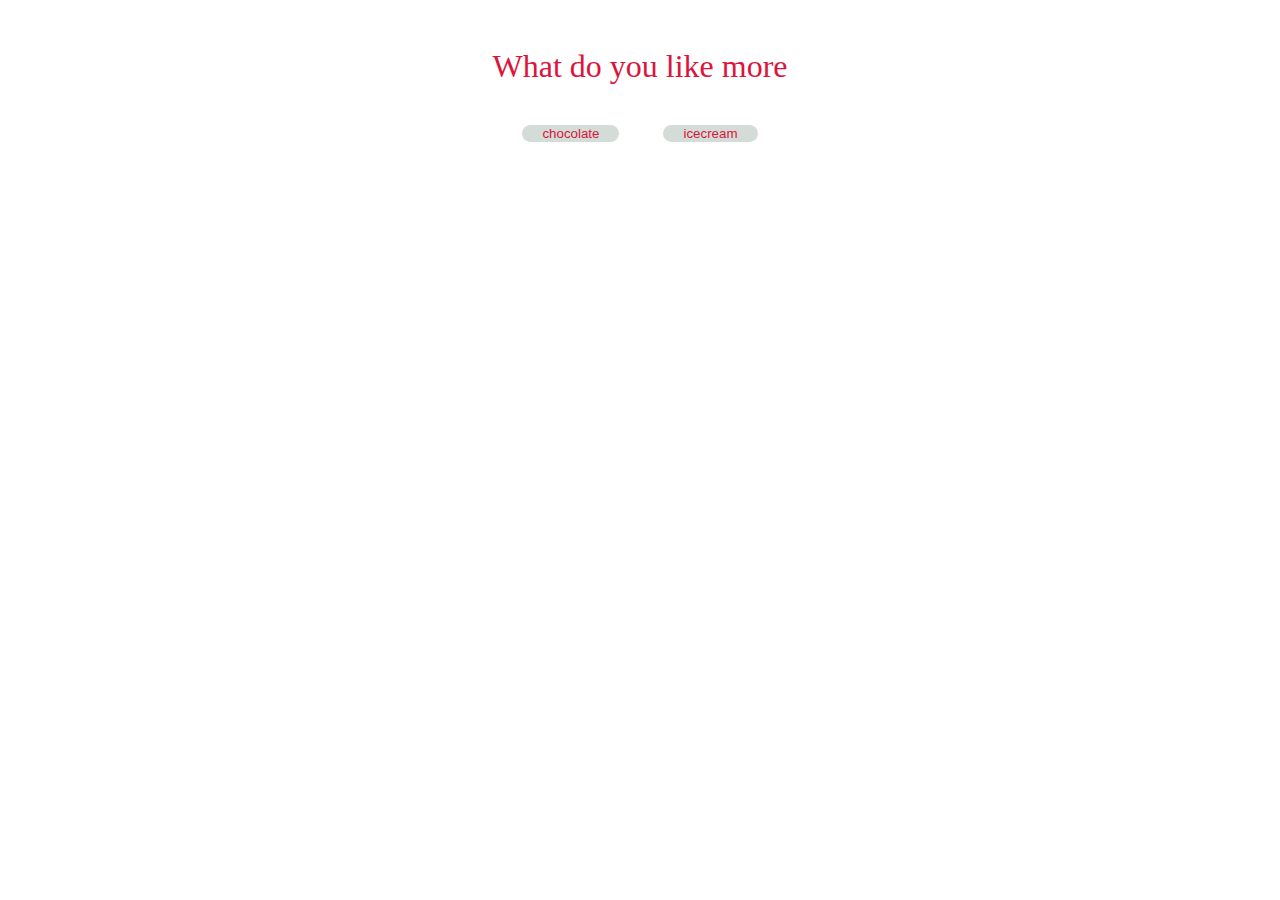
<file: index.html>
<html>
<head>
    <link rel="stylesheet" href="style.css">
    <title>
        I am a random person
    </title>
</head>
<body>
    <header>What do you like more</header>
    <button><a href="choco.html">chocolate</a></button>
    <button><a href="icecream.html">icecream</a></button>
</body>
</html>
</file>
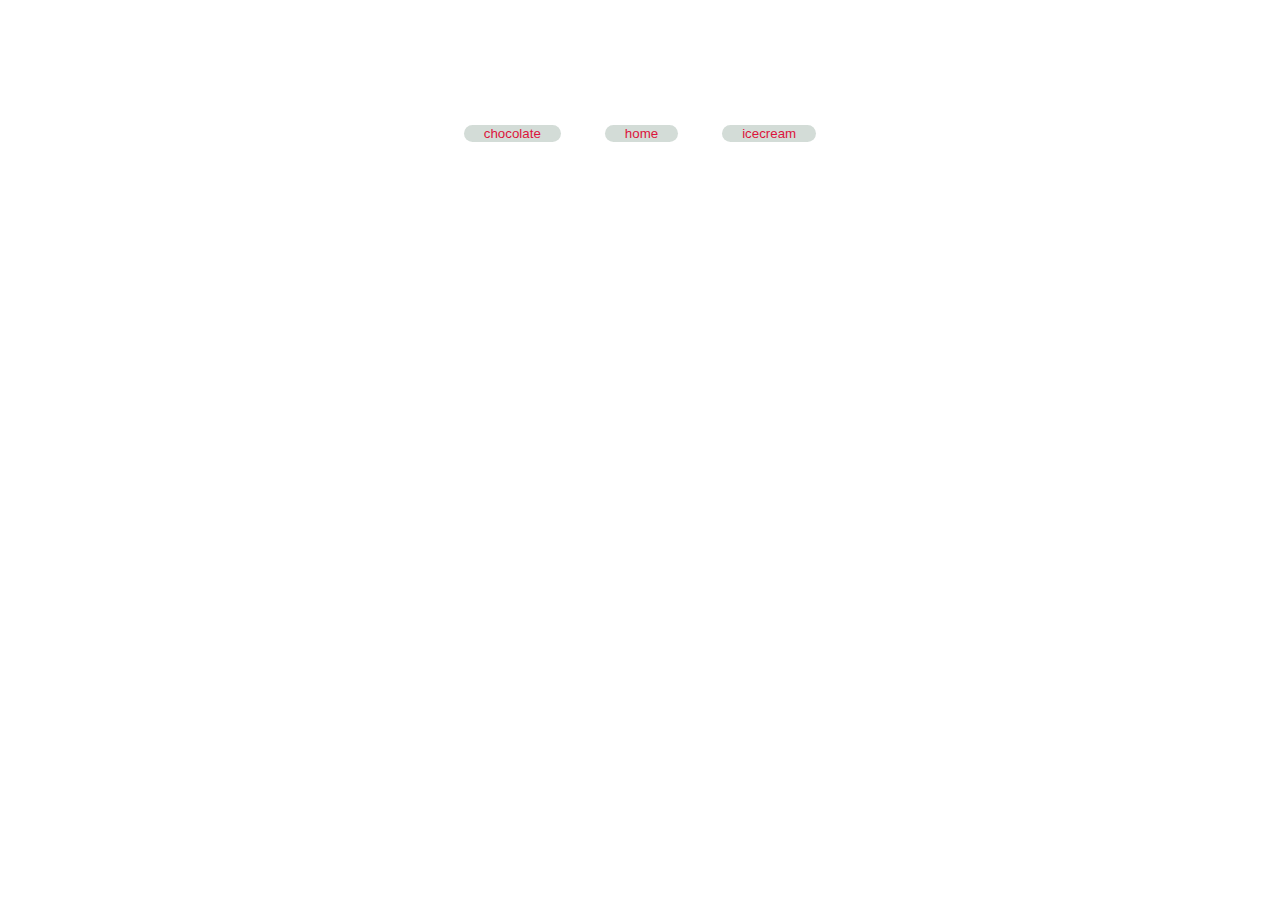
<file: choco.html>
<html>
<head>
    <link rel="stylesheet" href="choco.css">
    <title>
        choco lover
    </title>
</head>
<body>
    <header>So you like chocolate</header>
    <button><a href="choco.html">chocolate</a></button>
    <button><a href="index.html">home</a></button>
    <button><a href="icecream.html">icecream</a></button>
</html>
</file>
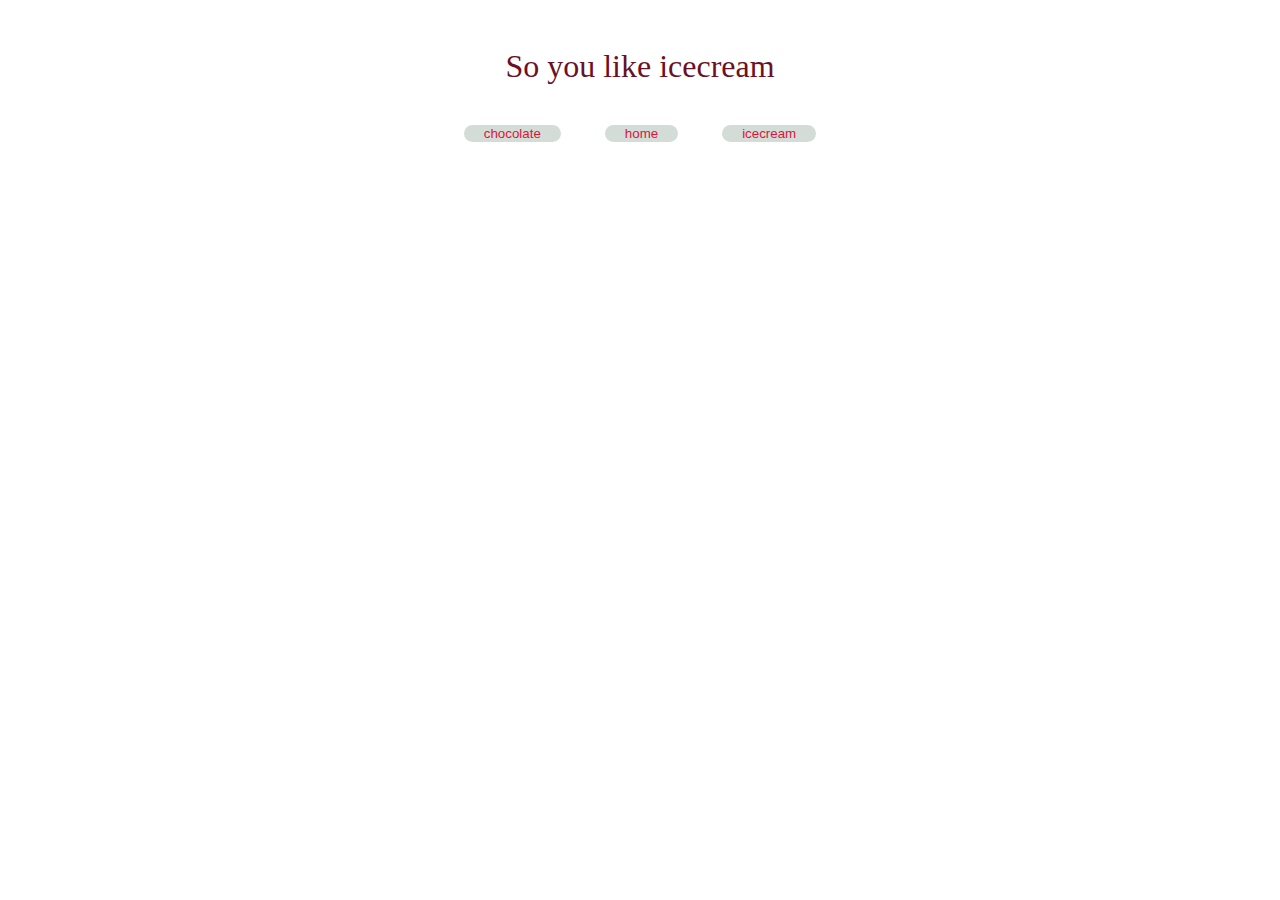
<file: icecream.html>
<html>
<head>
    <link rel="stylesheet" href="icecream.css">
    <title>
        Ice cream lover
    </title>
</head>
<body>
    <header>So you like icecream</header>
    <button><a href="choco.html">chocolate</a></button>
    <button><a href="index.html">home</a></button>
    <button><a href="icecream.html">icecream</a></button>
</body>
</html>
</file>
<file: style.css>
body{
    text-align: center;
    padding: 20px ;
    background: url("https://images.pond5.com/ice-cream-cone-chocolate-dripping-footage-090365162_iconl.jpeg");
    background-size:cover;
    background-repeat: no-repeat;
    background-position: center center;
}

body header{
    padding: 20px ;
    font-size: xx-large;
    color:crimson;
}

body button{
    margin: 20px ;
    border-radius: 20px;
    border: 0px;
    padding-right: 20px;
    padding-left: 20px;
    background-color: #d3dcd7;
    color:crimson;
    text-decoration: none;
}

a{
    text-decoration: none;
    color: crimson;
}
</file>
<file: choco.css>
body{
    text-align: center;
    padding: 20px ;
    background: url("https://cdn.wallpapersafari.com/84/10/o8KWc2.jpg");
    background-size:cover;
    background-repeat: no-repeat;
    background-position: center center;
}

body header{
    padding: 20px ;
    font-size: xx-large;
    color:rgb(255, 255, 255);
}


body button{
    margin: 20px ;
    border-radius: 20px;
    border: 0px;
    padding-right: 20px;
    padding-left: 20px;
    background-color: #d3dcd7;
    color:rgb(141, 100, 47);
}

a{
    text-decoration: none;
    color: crimson;
}
</file>
<file: icecream.css>
body{
    text-align: center;
    padding: 20px ;
    background: url("https://c4.wallpaperflare.com/wallpaper/946/557/290/ice-cream-food-colorful-wallpaper-preview.jpg");
    background-size:cover;
    background-repeat: no-repeat;
    background-position: center center;
}

body header{
    padding: 20px ;
    font-size: xx-large;
    color:rgb(108, 17, 35);
}


body button{
    margin: 20px ;
    border-radius: 20px;
    border: 0px;
    padding-right: 20px;
    padding-left: 20px;
    background-color: #d3dcd7;
    color:rgb(115, 31, 48);
}

a{
    text-decoration: none;
    color: crimson;
}
</file>
